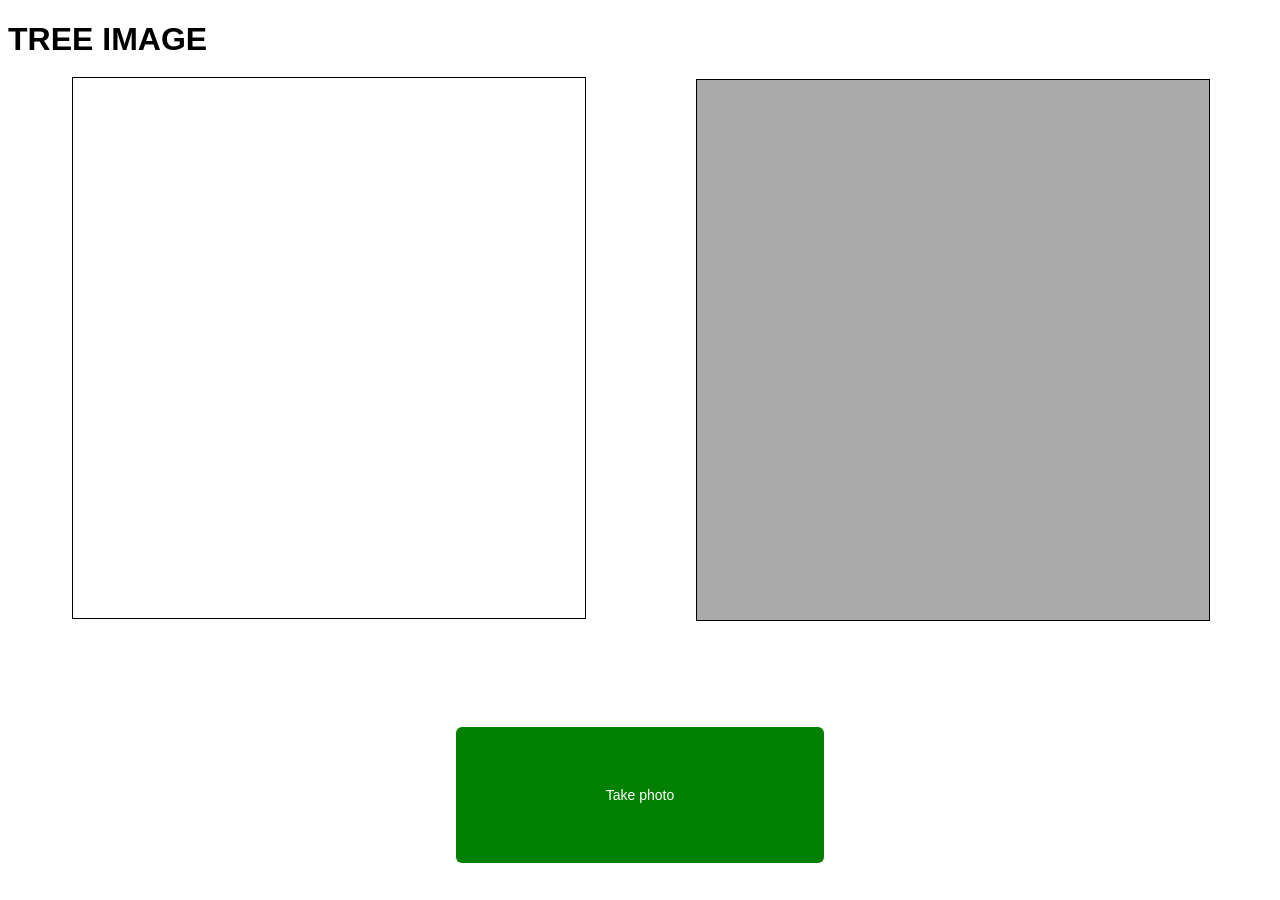
<file: templates/image.html>
<!doctype html>

<head>
    <style>
    /* CSS comes here */
    body {
      background-image: url('https://freedesignfile.com/upload/2020/09/Green-leaf-background-vector.jpg');
      background-repeat: no-repeat;
      background-attachment: fixed;
      background-size: cover;
}
    #video {
      float:left;
        border: 1px solid black;
        width: 40vw;
        height: 60vh;

    }

    #photo {
      float:right;
        border: 1px solid black;
        width: 40vw;
        height: 60vh;

    }

    #canvas {
        display: none;
    }

    .camera {
        width: 340px;
        display: inline-block;
    }

    .output {
        width: 340px;
        display: inline-block;

    }
    .wrapper{
      width: 90%;
      height: 60vh;
      display: flex;
      margin-left: 5vw;
      align-items: center;
      justify-content: space-between;
      /* padding:0 10vw 0 10vw */

    }

    #startbutton {
        display:flex ;
        position: absolute;
        margin-left:center;
        margin-right: center;
        margin-bottom:1px;
        bottom: 36px;
        border-radius: 6px;
        padding: 60px 150px 60px 150px;
        background-color: green;
        /* align-items: center; */
        border: none;
        font-size: 14px;
        color: rgba(255, 255, 255, 1.0);
        cursor: pointer;
    }
    #start {
        display:flex ;
        position: absolute;
        margin-left:center;
        margin-right: center;
        margin-bottom:1px;
        bottom: 36px;
        border-radius: 6px;
        padding: 60px 150px 60px 150px;
        background-color: green;
        align-items: center;
        border: none;
        font-size: 14px;
        color: rgba(255, 255, 255, 1.0);
        cursor: pointer;
    }
    #Predict{
      display:flex ;
      position: absolute;
      margin-left:center;
      margin-right: center;
      margin-bottom:1px;
      bottom: 36px;
      border-radius: 6px;
      padding: 60px 150px 60px 150px;
      background-color: green;
      align-items: center;
      border: none;
      font-size: 14px;
      color: rgba(255, 255, 255, 1.0);
      cursor: pointer;

    }

    .contentarea {
        font-size: 16px;
        font-family: Arial;
    }
    .btn-container{
      width: 100%;
      display: flex;
      align-items: center;
    justify-content: center;   }
    </style>
    <title>TREE DETECTION</title>

</head>
<body class = "Hello">


    <div class="contentarea">
        <h1>
            TREE IMAGE
        </h1>
      <div class="wrapper">

      <div class="camera-container">


        <div class="camera">
            <video id="video">Video stream not available.</video>
        </div>

      </div>


        <canvas id="canvas"></canvas>


        <div class="output">
            <img id="photo" alt="The screen capture will appear in this box.">
        </div>

        </div>
          <div class="btn-container"><button id="startbutton">Take photo</button></div>

          <br>


        

    </div>


    <script>
    /* JS comes here */
    (function() {

        var width = 320; // We will scale the photo width to this
        var height = 0; // This will be computed based on the input stream

        var streaming = false;

        var video = null;
        var canvas = null;
        var photo = null;
        var startbutton = null;

        function startup() {
            video = document.getElementById('video');
            canvas = document.getElementById('canvas');
            photo = document.getElementById('photo');
            startbutton = document.getElementById('startbutton');

            navigator.mediaDevices.getUserMedia({
                    video: true,
                    audio: false
                })
                .then(function(stream) {
                    video.srcObject = stream;
                    video.play();
                })
                .catch(function(err) {
                    console.log("An error occurred: " + err);
                });

            video.addEventListener('canplay', function(ev) {
                if (!streaming) {
                    height = video.videoHeight / (video.videoWidth / width);

                    if (isNaN(height)) {
                        height = width / (4 / 3);
                    }

                    video.setAttribute('width', width);
                    video.setAttribute('height', height);
                    canvas.setAttribute('width', width);
                    canvas.setAttribute('height', height);
                    streaming = true;
                }
            }, false);

            startbutton.addEventListener('click', function(ev) {
                takepicture();
                ev.preventDefault();
            }, false);

            clearphoto();
        }


        function clearphoto() {
            var context = canvas.getContext('2d');
            context.fillStyle = "#AAA";
            context.fillRect(0, 0, canvas.width, canvas.height);

            var data = canvas.toDataURL('image/png');
            photo.setAttribute('src', data);
        }

        function takepicture() {
            var context = canvas.getContext('2d');
            if (width && height) {
                canvas.width = width;
                canvas.height = height;
                context.drawImage(video, 0, 0, width, height);

                var data = canvas.toDataURL('image/png');
                photo.setAttribute('src', data);
            } else {
                clearphoto();
            }
        }

        window.addEventListener('load', startup, false);
    })();
    </script>
</body>

</html>
</file>
